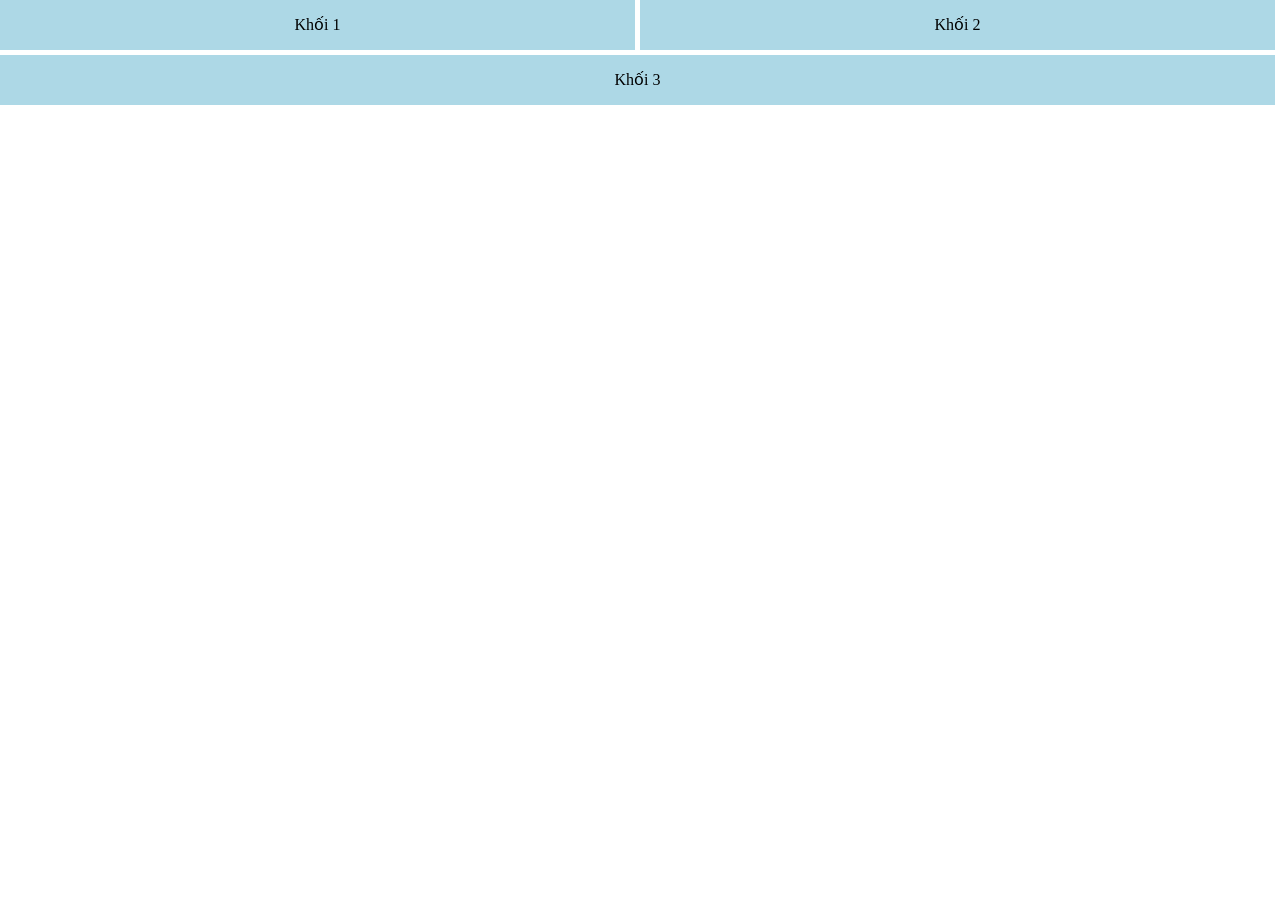
<file: Assignment 1/Index.html>
<!DOCTYPE html>
<html lang="en">
<head>
    <meta charset="UTF-8">
    <meta name="viewport" content="width=device-width, initial-scale=1.0">
    <title>Assignment 1</title>
    <link rel="stylesheet" href="style.css">    
</head>
<body>
    <div class="container">
        <div class="child">Khối 1</div>
        <div class="child">Khối 2</div>
        <div class="child large">Khối 3</div>
    </div>
</body>
</html>
</file>
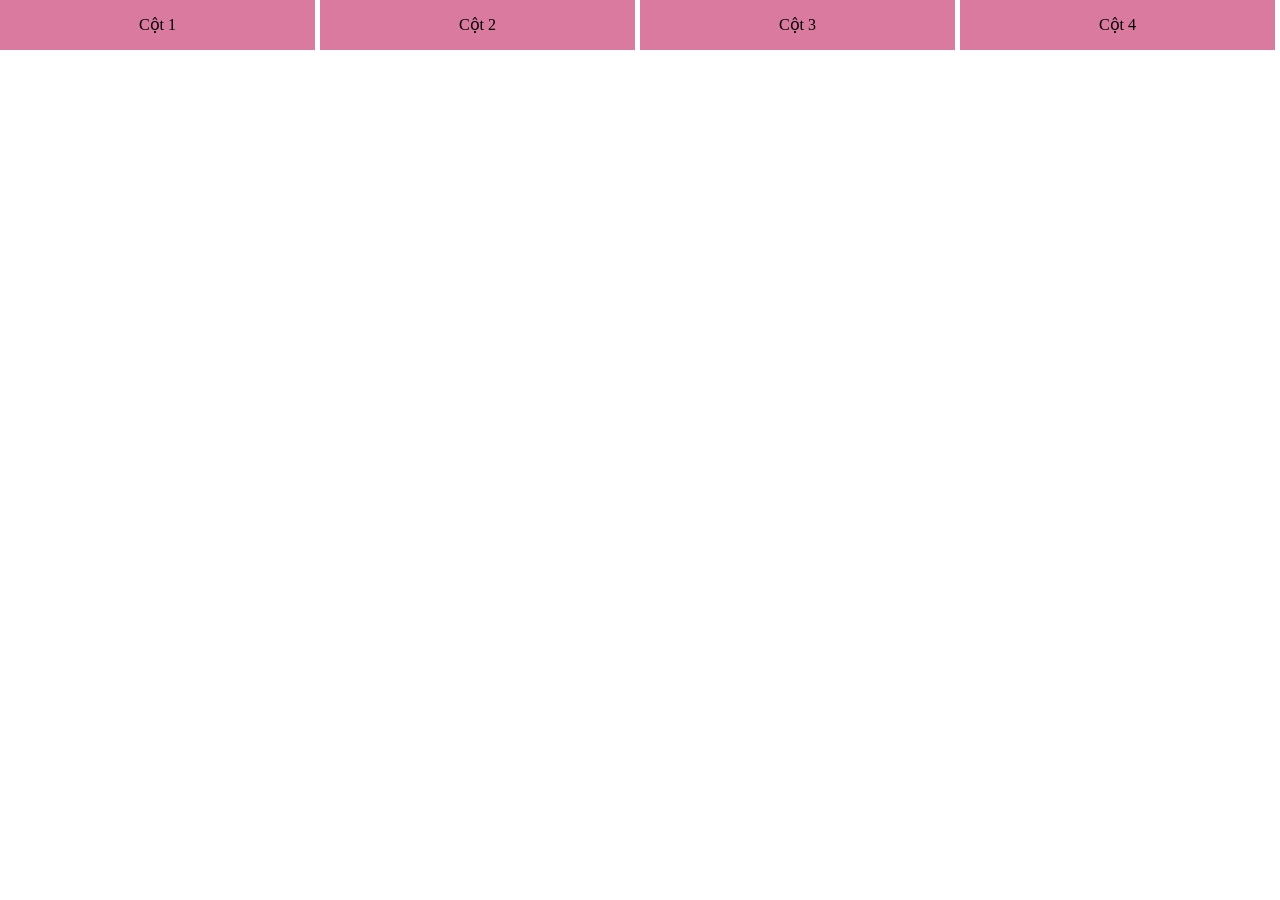
<file: Assignment 2/Index.html>
<!DOCTYPE html>
<html lang="en">
<head>
    <meta charset="UTF-8">
    <meta name="viewport" content="width=device-width, initial-scale=1.0">
    <title>Assignment 2</title>
    <link rel="stylesheet" href="style.css">    
</head>
<body>
    <div class="container">
        <div class="child">Cột 1</div>
        <div class="child">Cột 2</div>
        <div class="child">Cột 3</div>
        <div class="child">Cột 4</div>
    </div>
</body>
</html>
</file>
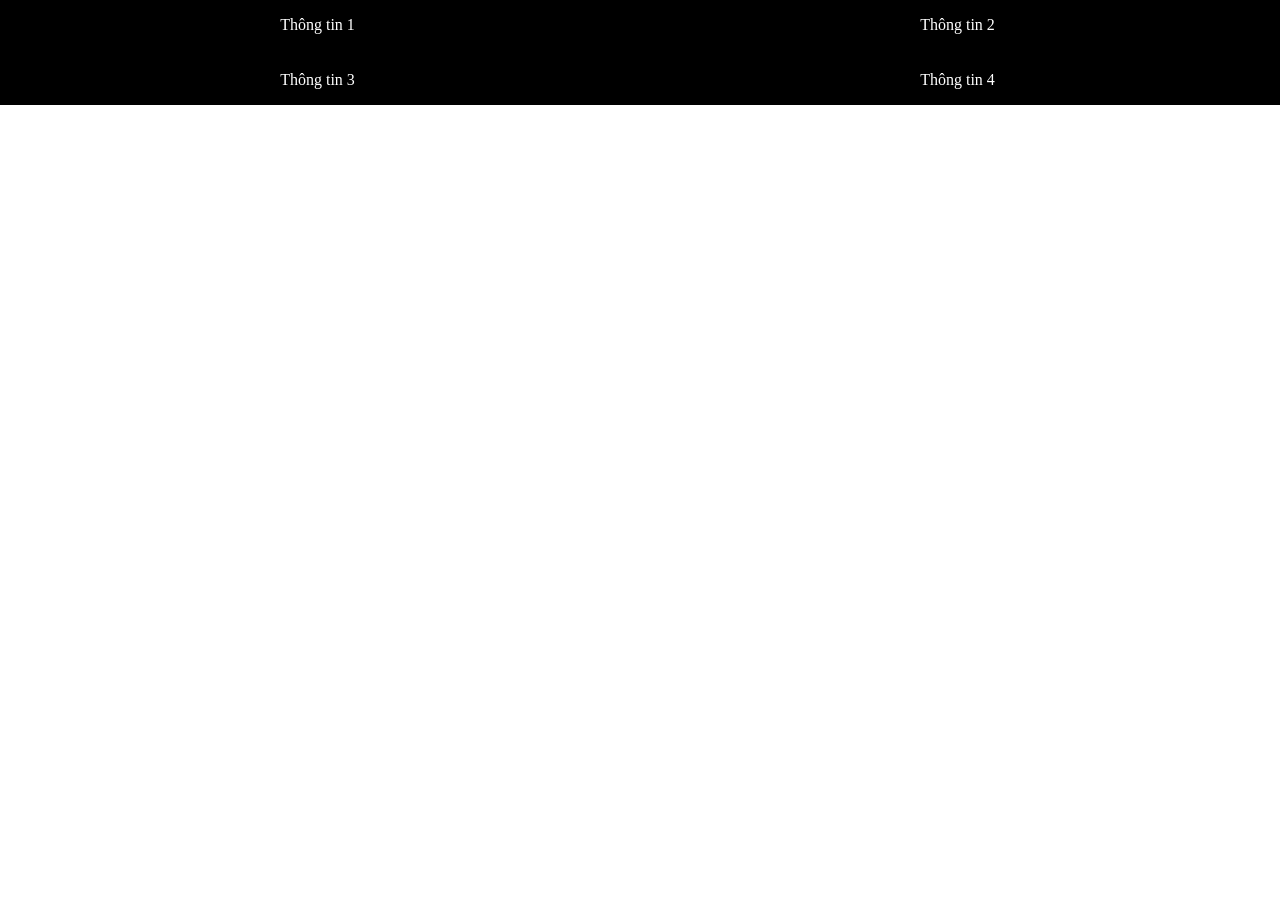
<file: Assignment 3/Index.html>
<!DOCTYPE html>
<html lang="en">
<head>
    <meta charset="UTF-8">
    <meta name="viewport" content="width=device-width, initial-scale=1.0">
    <title>Assignment 3</title>
    <link rel="stylesheet" href="style.css">    
</head>
<body>
    <div class="container">
        <div class="child">Thông tin 1</div>
        <div class="child">Thông tin 2</div>
        <div class="child">Thông tin 3</div>
        <div class="child">Thông tin 4</div>
    </div>
</body>
</html>
</file>
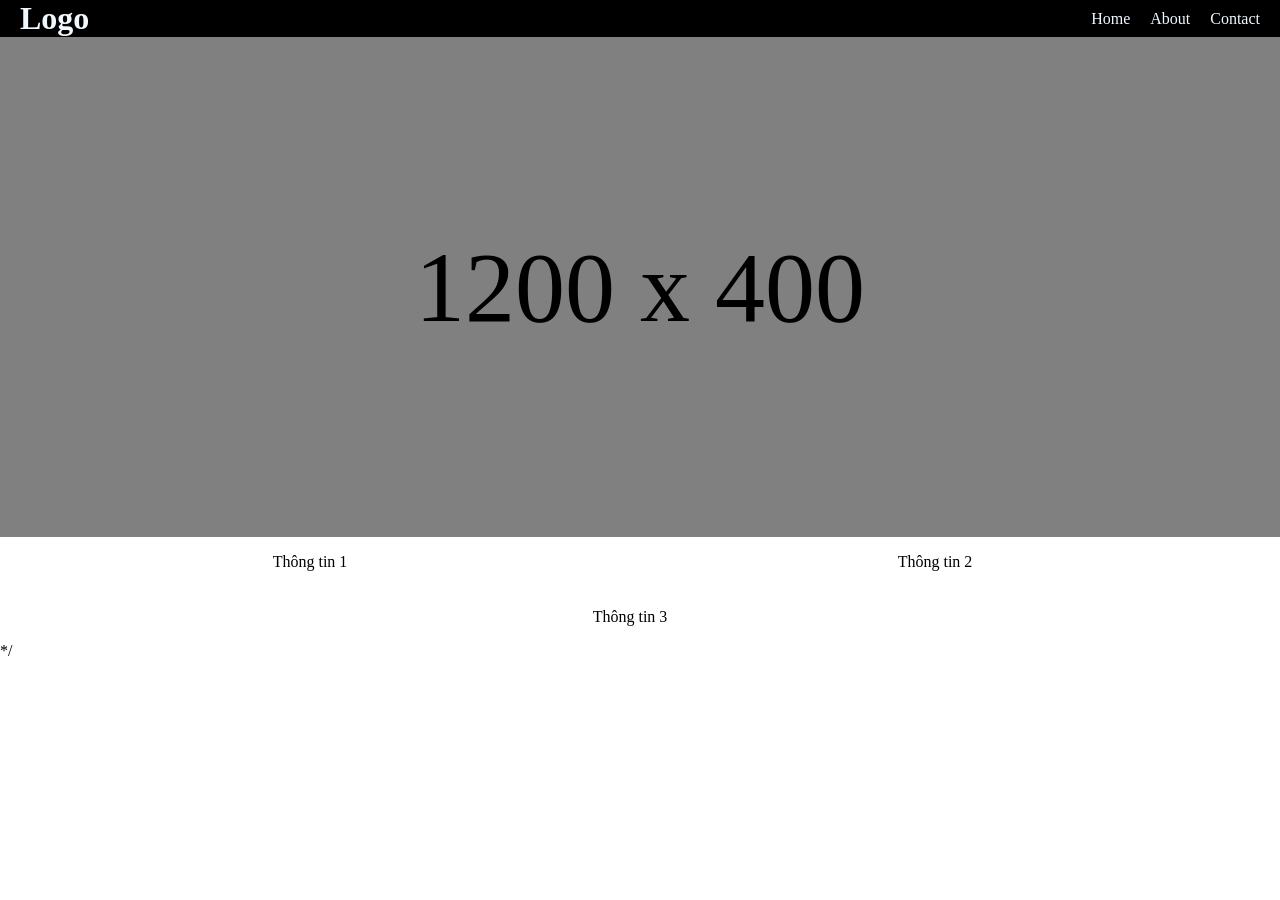
<file: Assignment 4/Index.html>
<!DOCTYPE html>
<html lang="vn">
<head>
    <meta charset="UTF-8">
    <meta name="viewport" content="width=device-width, initial-scale=1.0">
    <title>Assignment 4</title>
    <link rel="stylesheet" href="style.css">    
</head>
<body>
    <header class="header">
        <div class="logo"> 
            <h1>Logo</h1>
        </div>
        <nav class="nav">   
        <ul class="ul"> 
            <li>Home</li>
            <li>About</li>
            <li>Contact</li>
        </ul>
        </nav>
    </header>
        <article class="baner">   
            <p>1200 x 400</p>
        </article>
        <footer>   
    <div class="container">
        <div class="child">Thông tin 1</div>
        <div class="child">Thông tin 2</div>
        <div class="child-large">Thông tin 3</div>
    </div>
     </footer>
</body>
*/
</file>
<file: Assignment 1/style.css>
*{
    margin: 0;
    padding: 0;
    box-sizing: border-box;
}
.container{
    display: flex;
    flex-wrap: wrap;
    gap: 5px;
}
.child{
    width: calc(50% - 5px);
    background-color: lightblue;
    height: 50px;
    text-align: center;
    line-height: 50px;
}
.child.large{
    width:calc(100% - 5px);
}
@media (max-width: 1024px){
    .child{
        width: calc(100% - 5px);
    }
}
</file>
<file: Assignment 2/style.css>
*{
    margin: 0;
    padding: 0;
    box-sizing: border-box;
}
.container{
    display: flex;
    flex-wrap: wrap;
    gap: 5px;
}
.child{
    width: calc(25% - 5px);
    background-color: rgb(218, 122, 158);
    height: 50px;
    text-align: center;
    line-height: 50px;
}

@media (max-width: 1024px){
    .child{
        width: calc(50% - 5px);
    }
}
@media (max-width: 768px){
    .child{
        width: calc(100% - 5px);
    }
}
</file>
<file: Assignment 3/style.css>
*{
    margin: 0;
    padding: 0;
    box-sizing: border-box;
}
.container{
    color: rgb(255, 255, 255);
    background-color: rgb(0, 0, 0);
    display: flex;
    flex-wrap: wrap;
    gap: 5px;
}
.child{
    width: calc(50% - 5px);
    height: 50px;
    text-align: center;
    line-height: 50px;
}

@media (max-width: 1024px){
    .child{
        width: calc(100% - 5px);
    }
}
</file>
<file: Assignment 4/style.css>
*{
    margin: 0;
    padding: 0;
    box-sizing: border-box;
}

.header{
    color: aliceblue;
    background-color: black;
    display: flex; 
    align-items: center;
    justify-content: space-between;
    padding: 0 20px;

}
.nav ul{
    list-style: none;
    display: flex;
    gap: 20px;

}
.baner{
    display: flex;
    justify-content: center;
    align-items: center;
    background-color: gray;
    height: 500px;
    font-size: 100px;
}
.container{
    color: rgb(0, 0, 0);
    background-color: rgb(255, 255, 255);
    display: flex;
    flex-wrap: wrap;
    gap: 5px;
}
.child{
    width: calc(50% - 20px);
    height: 50px;
    text-align: center;
    line-height: 50px;
}
.child-large{
    width: calc(100% - 20px);
    height: 50px;
    text-align: center;
    line-height: 50px;
}

@media (max-width: 1024px){
    .child{
        width: calc(100% - 20px);
    }
}
</file>
